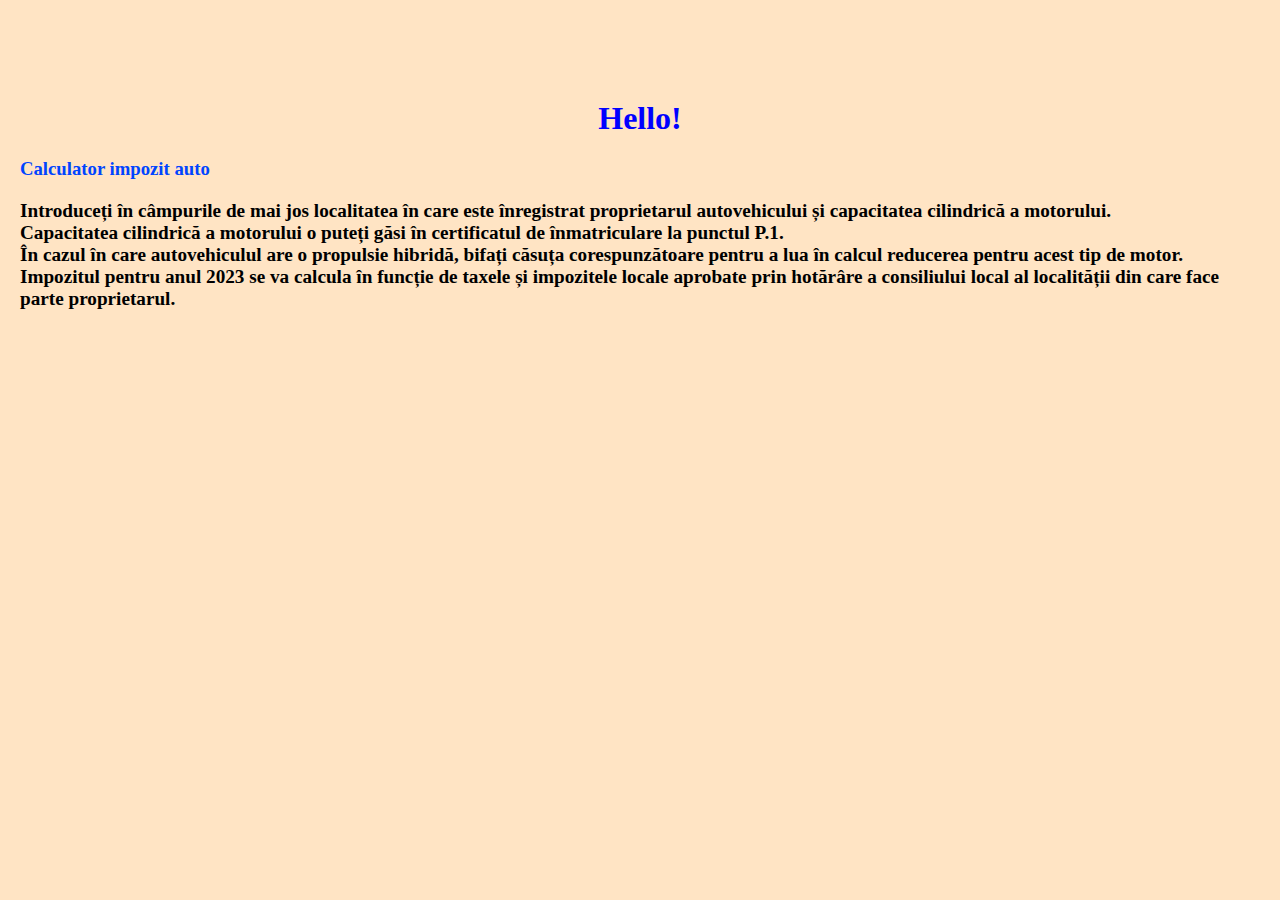
<file: Tema2/index.html>
<!DOCTYPE html>
<html lang="en">
  <head>
    <meta charset="UTF-8" />
    <meta http-equiv="X-UA-Compatible" content="IE=edge" />
    <meta name="viewport" content="width=device-width, initial-scale=1.0" />
    <title>HomeworkJS</title>
    <link rel="stylesheet" href="style.css" />
  </head>
  <body>
    <h1>Hello!</h1>
    <h3>Calculator impozit auto</h3>
    <p>
      Introduceți în câmpurile de mai jos localitatea în care este înregistrat
      proprietarul autovehicului și capacitatea cilindrică a motorului.
      <br />
      Capacitatea cilindrică a motorului o puteți găsi în certificatul de
      înmatriculare la punctul P.1.
      <br />
      În cazul în care autovehiculul are o propulsie hibridă, bifați căsuța
      corespunzătoare pentru a lua în calcul reducerea pentru acest tip de
      motor.
      <br />
      Impozitul pentru anul 2023 se va calcula în funcție de taxele și
      impozitele locale aprobate prin hotărâre a consiliului local al
      localității din care face parte proprietarul.
    </p>
    <script src="script.js"></script>
  </body>
</html>
</file>
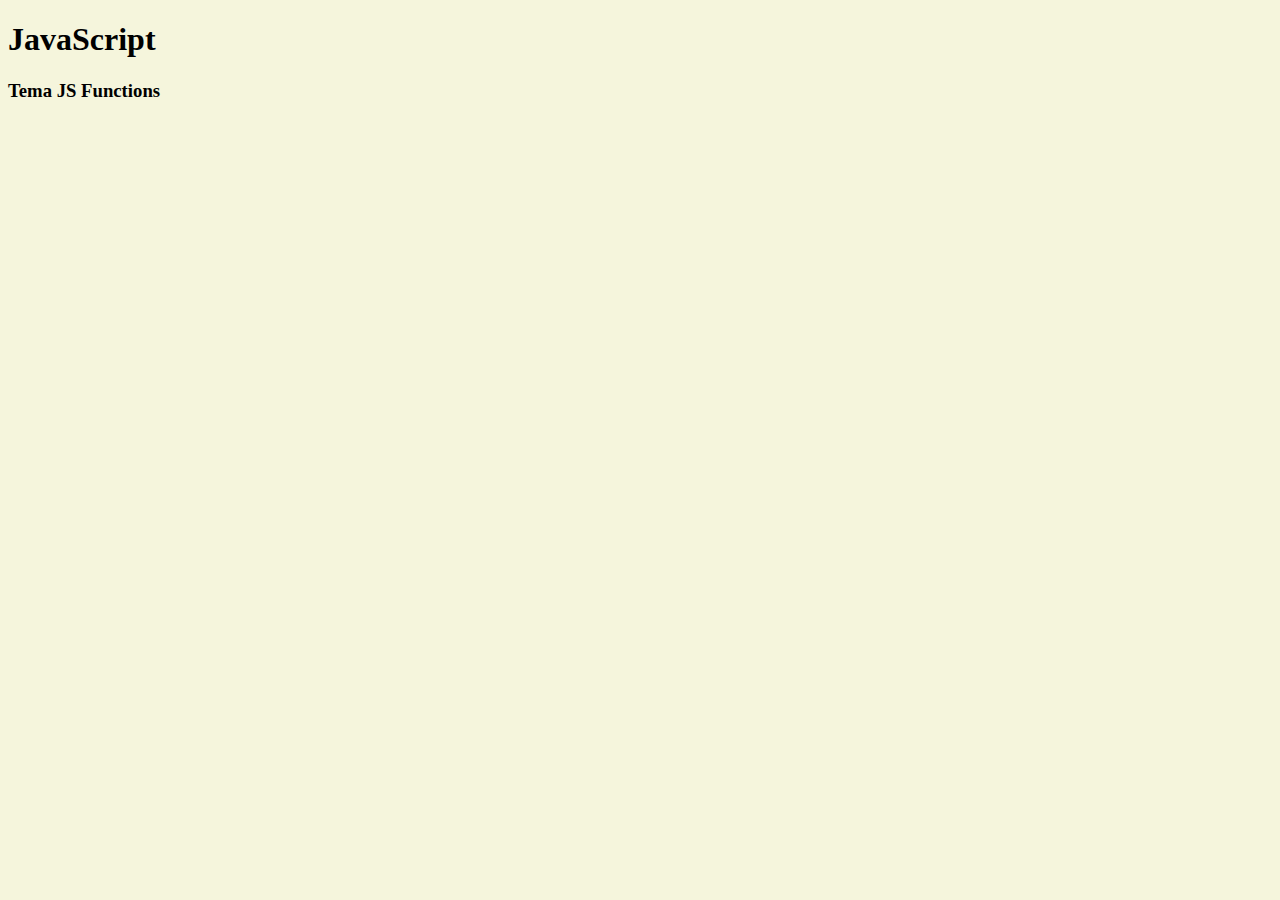
<file: Tema4/index.html>
<!DOCTYPE html>
<html lang="en">
  <head>
    <meta charset="UTF-8" />
    <meta http-equiv="X-UA-Compatible" content="IE=edge" />
    <meta name="viewport" content="width=device-width, initial-scale=1.0" />
    <title>Tema4</title>
    <style>
      body {
        background-color: beige;
      }
    </style>
  </head>
  <body>
    <h1>JavaScript</h1>
    <h3>Tema JS Functions</h3>
    <script src="script.js"></script>
  </body>
</html>
</file>
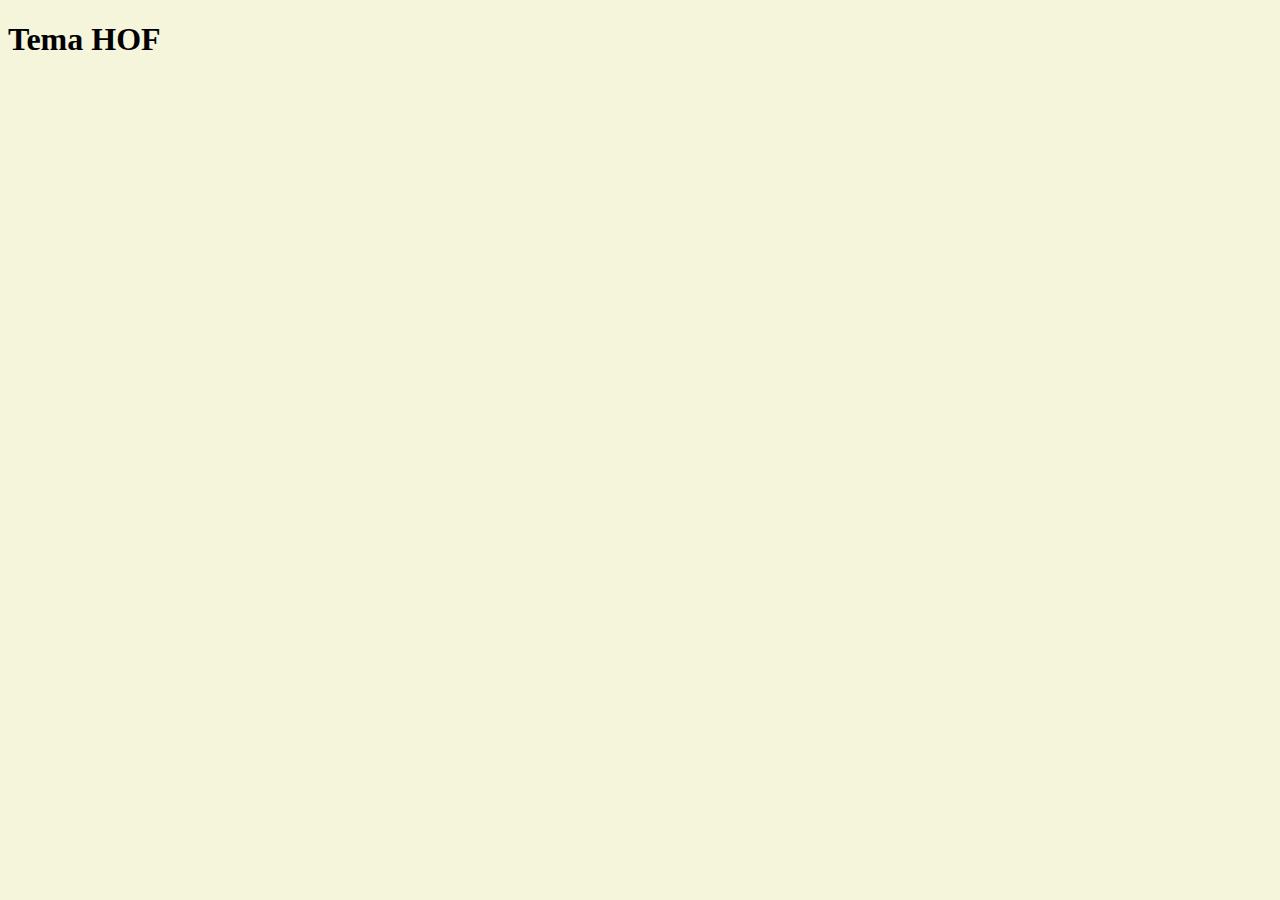
<file: Tema5/index.html>
<!DOCTYPE html>
<html lang="en">
  <head>
    <meta charset="UTF-8" />
    <meta http-equiv="X-UA-Compatible" content="IE=edge" />
    <meta name="viewport" content="width=device-width, initial-scale=1.0" />
    <title>Tema5</title>
    <style>
      body {
        background-color: beige;
      }
    </style>
  </head>
  <body>
    <h1>Tema HOF</h1>
    <script src="script.js"></script>
  </body>
</html>
</file>
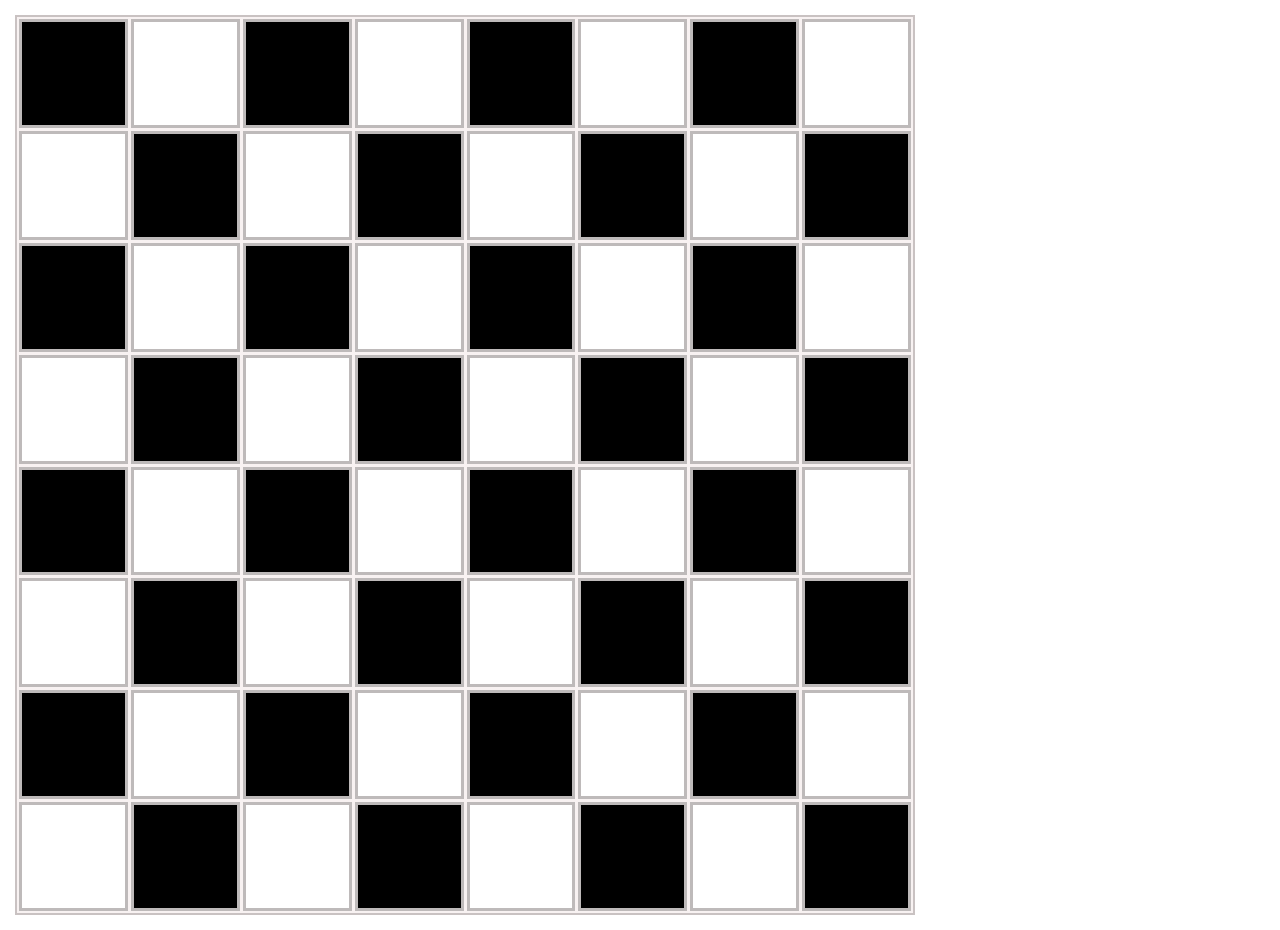
<file: Tema6/index.html>
<!DOCTYPE html>
<html lang="en">
  <head>
    <meta charset="UTF-8" />
    <meta http-equiv="X-UA-Compatible" content="IE=edge" />
    <meta name="viewport" content="width=device-width, initial-scale=1.0" />
    <title>tema6</title>
    <link rel="stylesheet" href="style.css" />
  </head>
  <body>
    <main class="container">
      <div class="box"></div>
    </main>
    <script src="script.js"></script>
  </body>
</html>
</file>
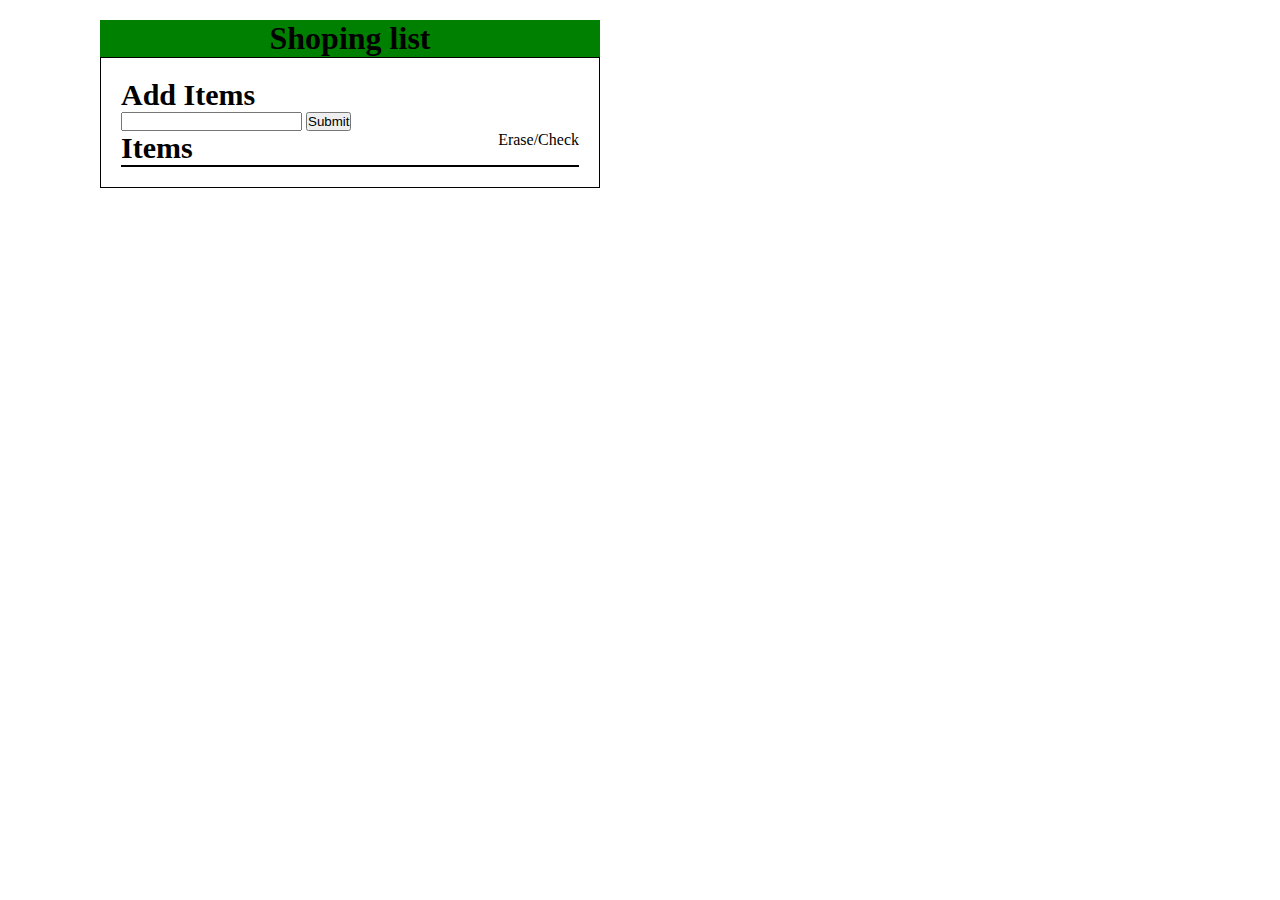
<file: Tema7/index.html>
<!DOCTYPE html>
<html lang="en">
  <head>
    <meta charset="UTF-8" />
    <meta name="viewport" content="width=device-width, initial-scale=1.0" />
    <title>Tema7</title>
    <link rel="stylesheet" href="style.css" />
  </head>
  <body>
    <header>
      <h1>Shoping list</h1>
    </header>
    <main>
      <div>
        <label class="sections" for="addItem">Add Items</label><br />
        <input type="text" id="addItem" name="addItem" />
        <button id="add">Submit</button><br />
        <label class="sections" for="addItem">Items</label>
        <label class="sections2" for="addItem">Erase/Check</label>

        <ul class="inputField"></ul>
      </div>
    </main>
    <script src="script.js"></script>
  </body>
</html>
</file>
<file: Tema2/style.css>
body {
  background-color: bisque;
  margin: 20px;
}
h1 {
  color: blue;
  text-align: center;
  margin-top: 100px;
}
h3 {
  color: rgb(0, 68, 255);
}
p {
  font-size: larger;
  font-weight: bold;
}
</file>
<file: Tema6/style.css>
* {
  margin: 0;
  padding: 0;
  box-sizing: border-box;
}
main {
  margin: 15px;
  width: 900px;
  height: 900px;
  background-color: rgb(248, 242, 242);
}
.box {
  padding: 2px;
  border: 2px solid rgb(201, 194, 194);
  width: 100%;
  height: 100%;
  display: grid;
  grid-template-columns: repeat(8, 1fr);
  grid-template-rows: repeat(8, 1fr);
  gap: 3px;
}
.item {
  border: 3px solid rgb(190, 186, 186);
}
.item.white {
  background-color: #fff;
}
.item.black {
  background-color: black;
}
</file>
<file: Tema7/style.css>
* {
  margin: 0;
  padding: 0;
  box-sizing: border-box;
  list-style: none;
}
h1 {
  background-color: green;
  text-align: center;
  width: 500px;
  margin-left: 100px;
  margin-top: 20px;
}
div {
  margin-left: 100px;
  padding: 20px;
  width: 500px;
  border: 1px solid black;
}
ul {
  width: auto;
  border: 1px solid black;
}
li {
  display: inline-flex;
  width: 100%;
  border-bottom: 1px solid black;
  position: relative;
}
li:last-of-type {
  border: none;
}
li button {
  width: 20px;
  background-color: red;
  margin-left: 350px;
}
li input {
  width: 20px;
}
.sections {
  font-size: 30px;
  font-weight: bold;
}
.sections2 {
  float: right;
}
</file>
